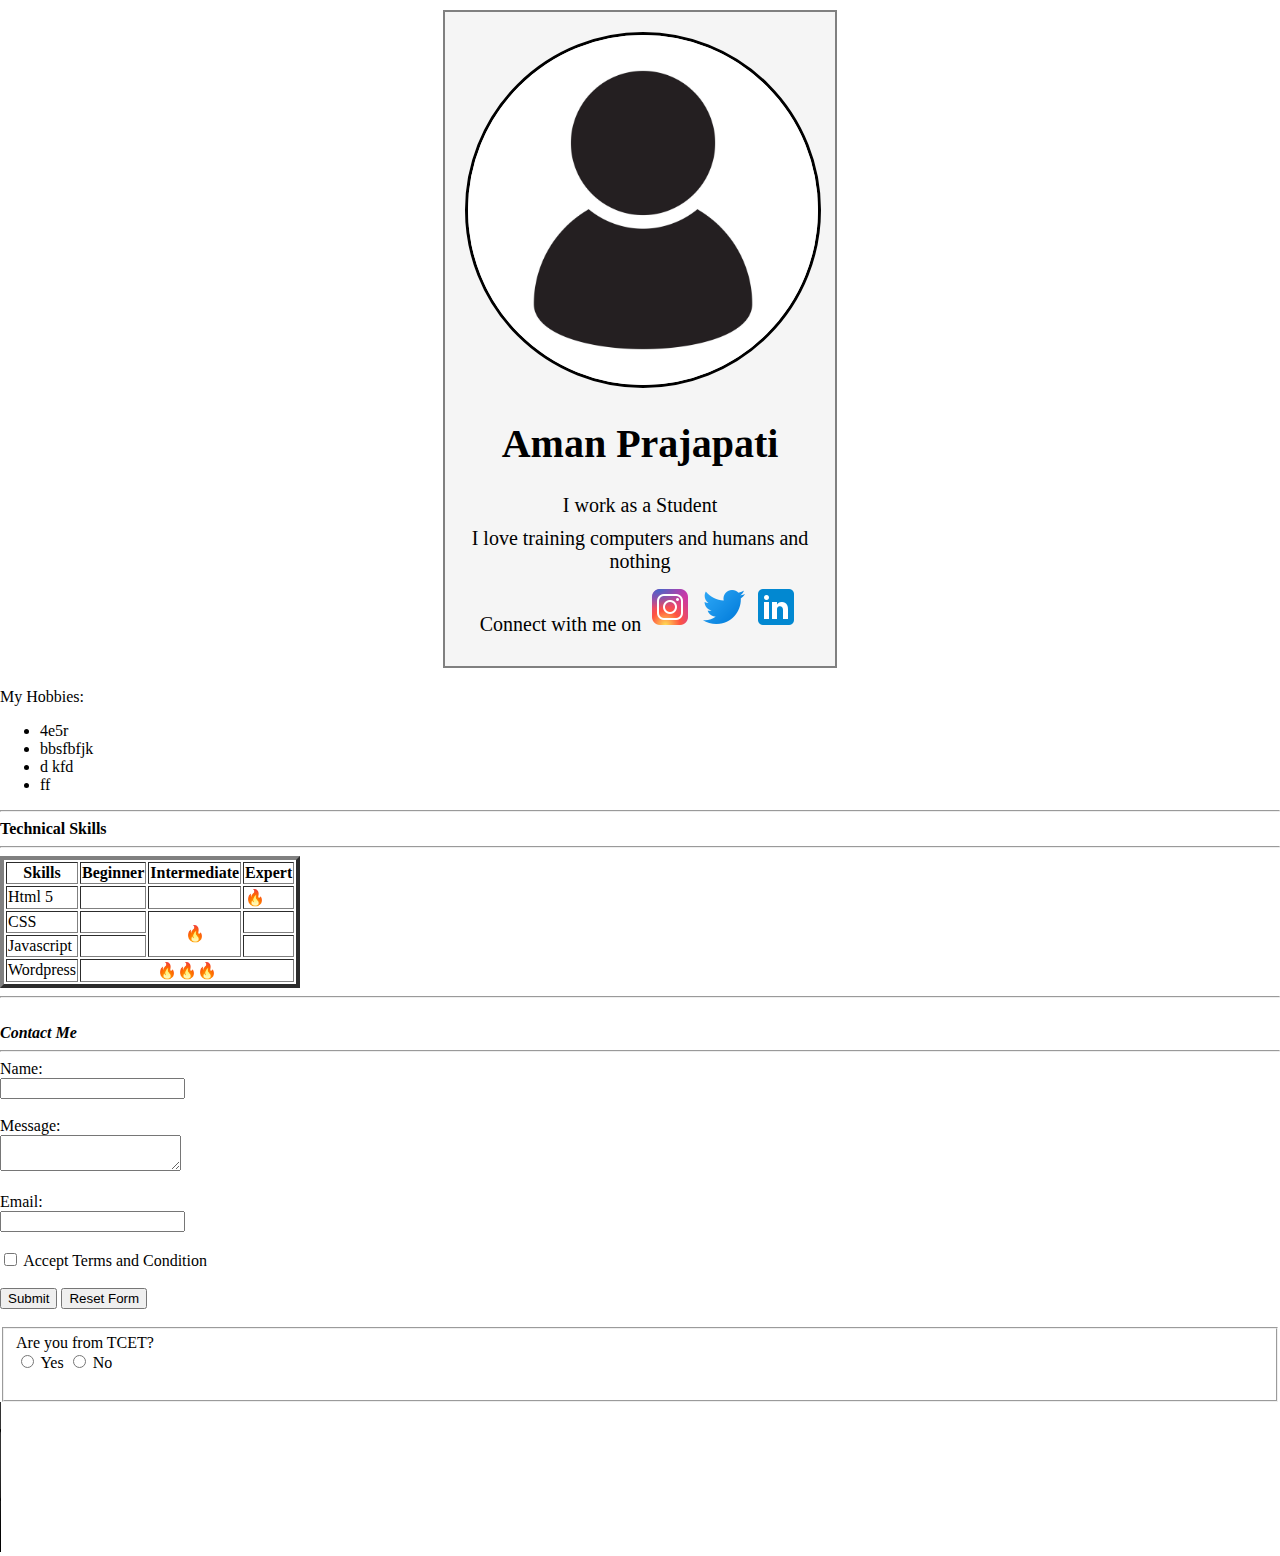
<file: INDEX.HTML>
<!DOCTYPE html>
<html lang="en">
<head>
    <meta charset="UTF-8">
    <meta name="viewport" content="width=device-width, initial-scale=1.0">
    <title>My Profile</title>
    <link rel="stylesheet" href="style1.css">
    <script></script>
</head>
<body>
    <div class="flexbox">
    <div class="profile-card">
    <img src="resources/profile-icon-design-free-vector.webp" alt="profile pic" width="50px" class="profile-img">
    <h1>
        Aman Prajapati
    </h1>
    <p>
        I work as a Student
    </p>
    <p>
        I love training computers and humans and nothing
    </p>
    <p>
        Connect with me on <a href="https://www.instagram.com/"><img src="resources/icons8-instagram-48 - Copy.png" alt="instagram"></a>
        <a href="https://twitter.com/"><img src="resources/icons8-twitter-48.png" alt="twitter"></a>
        <a href="https://in.linkedin.com/"><img src="resources/icons8-linkedin-48.png" alt="linkedin"></a>
    </p>
    </div>
</div>
    <p>
        My Hobbies:
        <ul>
            <li>4e5r</li>
            <li>bbsfbfjk</li>
            <li>d kfd</li>
            <li>ff</li>
        </ul>
    </p>
    <hr>

    <div>
        <strong>Technical Skills</strong><hr>
        <table border="4px">
            <tr>
                <th>Skills</th>
                <th>Beginner</th>
                <th>Intermediate</th>
                <th>Expert</th>
            </tr>
            <tr>
                <td>Html 5</td>
                <td></td>
                <td></td>
                <td>🔥</td>
            </tr>
            <tr >
                <td>CSS</td>
                <td></td>
                <td rowspan="2" align="center">🔥</td>
                <td></td>
            </tr>
            <tr>
                <td>Javascript</td>
                <td></td>
                <td></td>
            </tr>
            <tr>
                <td>Wordpress</td> 
                <td colspan="3" align="center">🔥🔥🔥</td>
            </tr>
        </table>
    </div>
    <div>
        <hr><br><em><strong>Contact Me</strong></em>
        <hr>
        <form action="thankyou.html">
            <label > Name:</label><br>
            <input><br><br>
            <label >Message:</label><br>
            <textarea required></textarea><br><br>
            <label >Email:</label><br>
            <input type="email"><br><br>
            <input type="checkbox">
            <label> Accept Terms and Condition</label><br><br>
            <button type="submit">Submit</button>
            <button type="reset">Reset Form</button>
            <br><br>
            <fieldset> 
            <label for="">Are you from TCET?</label><br>
            <input type="radio">
            <label for="">Yes</label>
            <input type="radio">
            <label for="">No</label><br><br>
            </fieldset>
        </form>
    </div>
    <video src="" controls>
        <p>
          Your browser doesn't support HTML video. Here is a
          <a href="">link to the video</a> instead.
        </p>
      </video>
      
</body> 
</html>
</file>
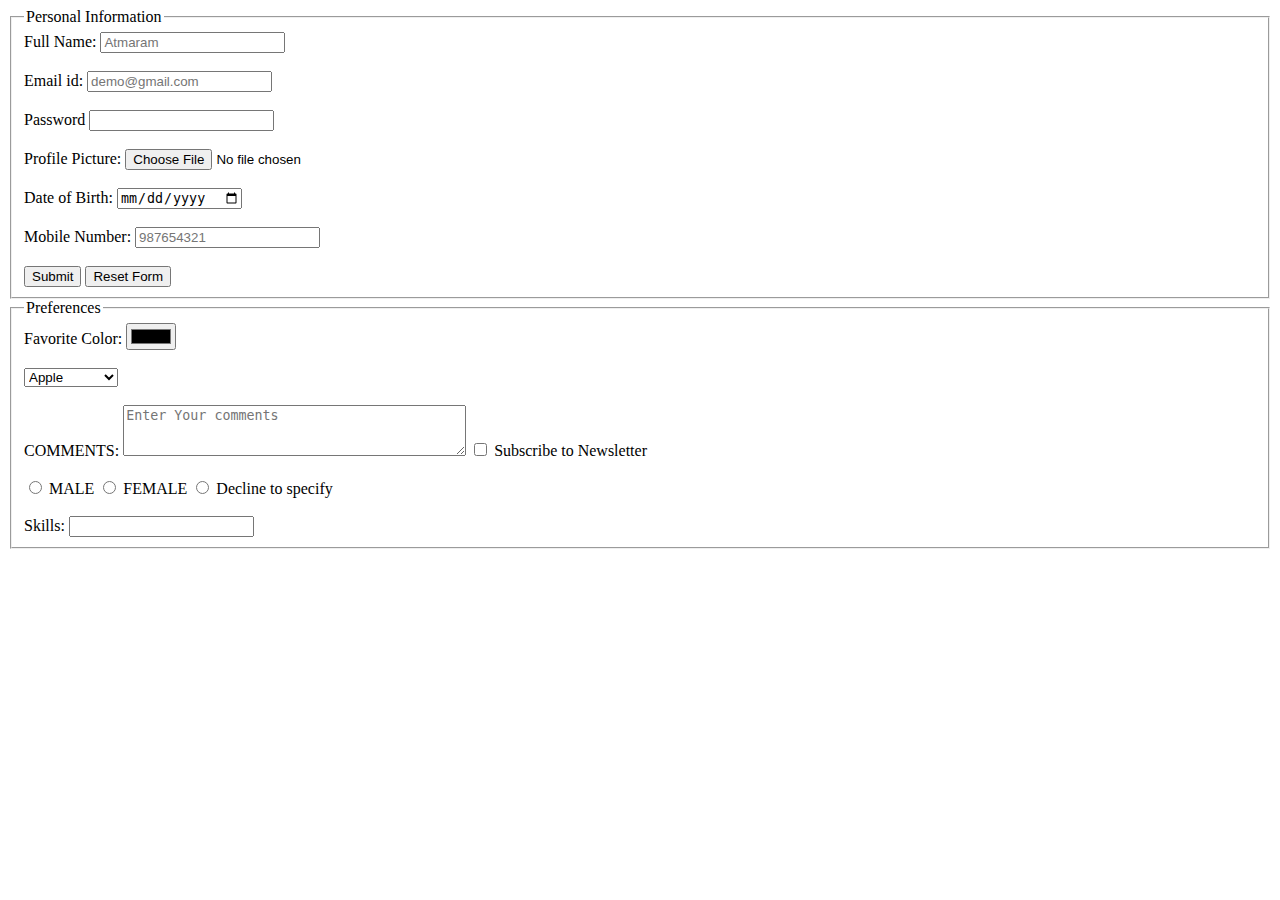
<file: forms.html>
<!DOCTYPE html>
<html lang="en">
<head>
    <meta charset="UTF-8">
    <meta name="viewport" content="width=device-width, initial-scale=1.0">
    <title>Learning about forms</title>
</head>
<body>
    <form action="./thankyou.html" method="POST" target="_blank">
        <fieldset>
            <legend>Personal Information</legend>
            <label for="name">Full Name:</label>
            <input type="text" id="name" placeholder="Atmaram" ><br><br>
            <label for="email">Email id:</label>
            <input type="email" id="email" placeholder="demo@gmail.com"><br><br>
            <label for="password">Password</label>
            <input type="password" id="password" required><br><br>
            <label for="profile-icon-design-free-vector">Profile Picture:</label>
            <input type="file" id="profile-icon-design-free-vector" required><br><br>
            <label for="dob">Date of Birth:</label>
            <input type="date" id="dob" required><br><br>
            <label for="phone">Mobile Number:</label>
            <input type="number" id="phone" placeholder="987654321" required><br><br>
            <button type="submit">Submit</button>
            <button type="reset">Reset Form</button>
        </fieldset> 
        <fieldset>
            <legend>Preferences</legend>
            <label for="color">Favorite Color:</label>
            <input type="color" id="color"><br><br>
            <label for="fruit"></label>
            <select id="fruit" required>
                <option value="apple">Apple</option>
                <option value="Banana">Banana</option>
                <option value="Orange">Orange</option>
                <option value="apple">Kiwi</option>
                <option value="Banana">Watermelon</option>
                <option value="Orange">Grapes</option>
            </select><br><br>
            <label for="comments">COMMENTS:</label>
            <textarea id="comments" cols="40" rows="3" placeholder="Enter Your comments"></textarea>
            <label for="checkbox">
                <input type="checkbox" value="YES">
                Subscribe to Newsletter
            </label><br><br>
            <label for="GENDER">
                <input type="radio" name="GENDER" id="MALE">
                MALE
            </label>
            <label for="GENDER">
                <input type="radio" name="GENDER" id="FEMALE">
                FEMALE
            </label>
            <label for="GENDER">
                <input type="radio" name="GENDER" id="others">
                Decline to specify
            </label><br><br>
            <label for="skills">Skills:</label>
            <input type="text" id="skills" list="skills-list" required>
            <datalist id="skills-list">
                <option value="HTML">
                <option value="CSS">
                <option value="Javascript">
                <option value="Python">
            </datalist>
        </fieldset> 
    </form>
</body>
</html>
</file>
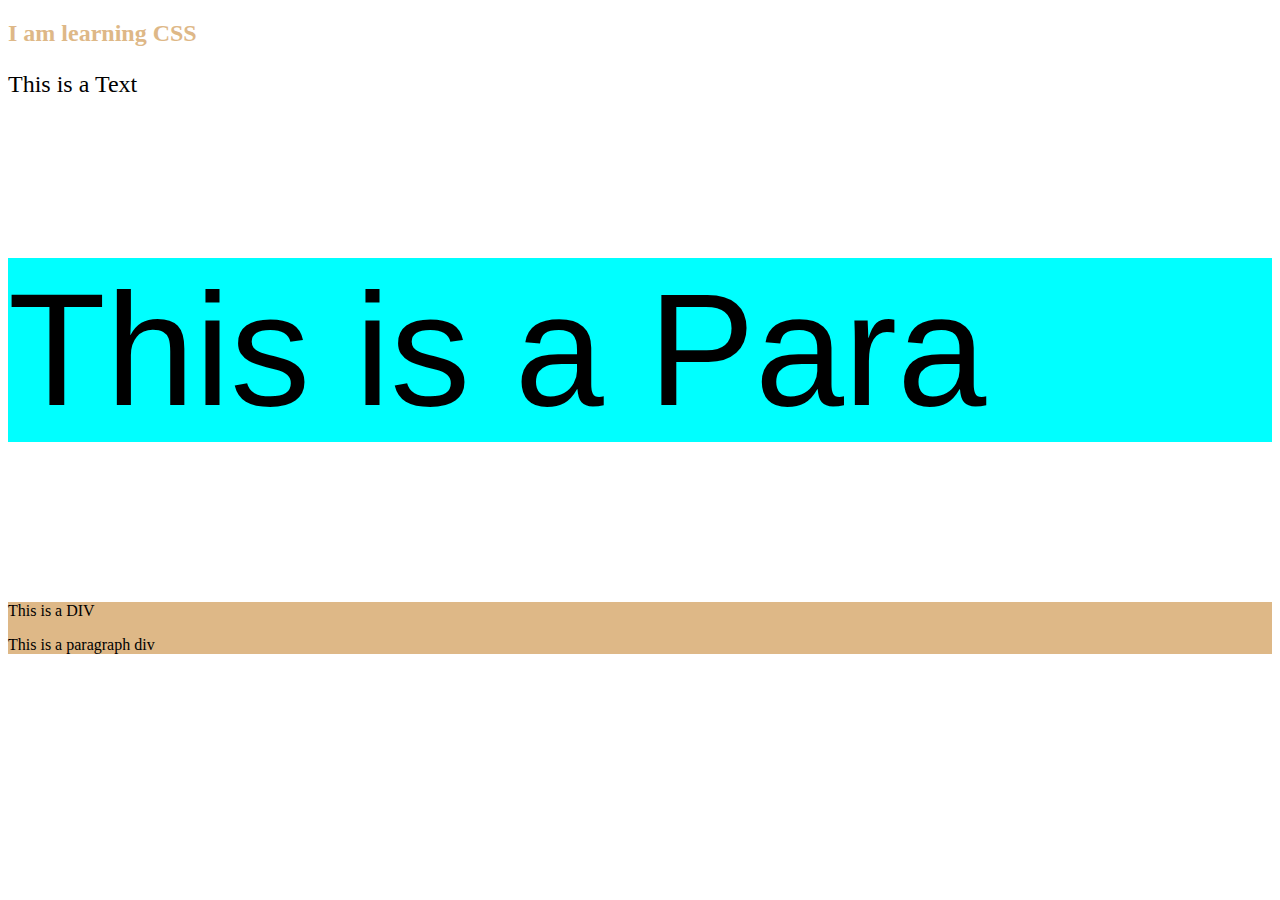
<file: learncs.html>
<!DOCTYPE html>
<html lang="en">
<head>
    <meta charset="UTF-8">
    <meta name="viewport" content="width=device-width, initial-scale=1.0">
    <title>Learning Css</title>
</head>
<body>
    <h2 style="color: burlywood;">I am learning CSS</h2>
    <p style="font-size: x-large;">This is a Text</p>
    <p style="background-color: aqua; font: 10em sans-serif;">This is a Para</p>
    <div style="border: 3em; border-top: 1em; border-left: 3em; background-color: burlywood;">
        This is a DIV <br>
        <p>This is a paragraph div</p>
    </div>
</body>
</html>
</file>
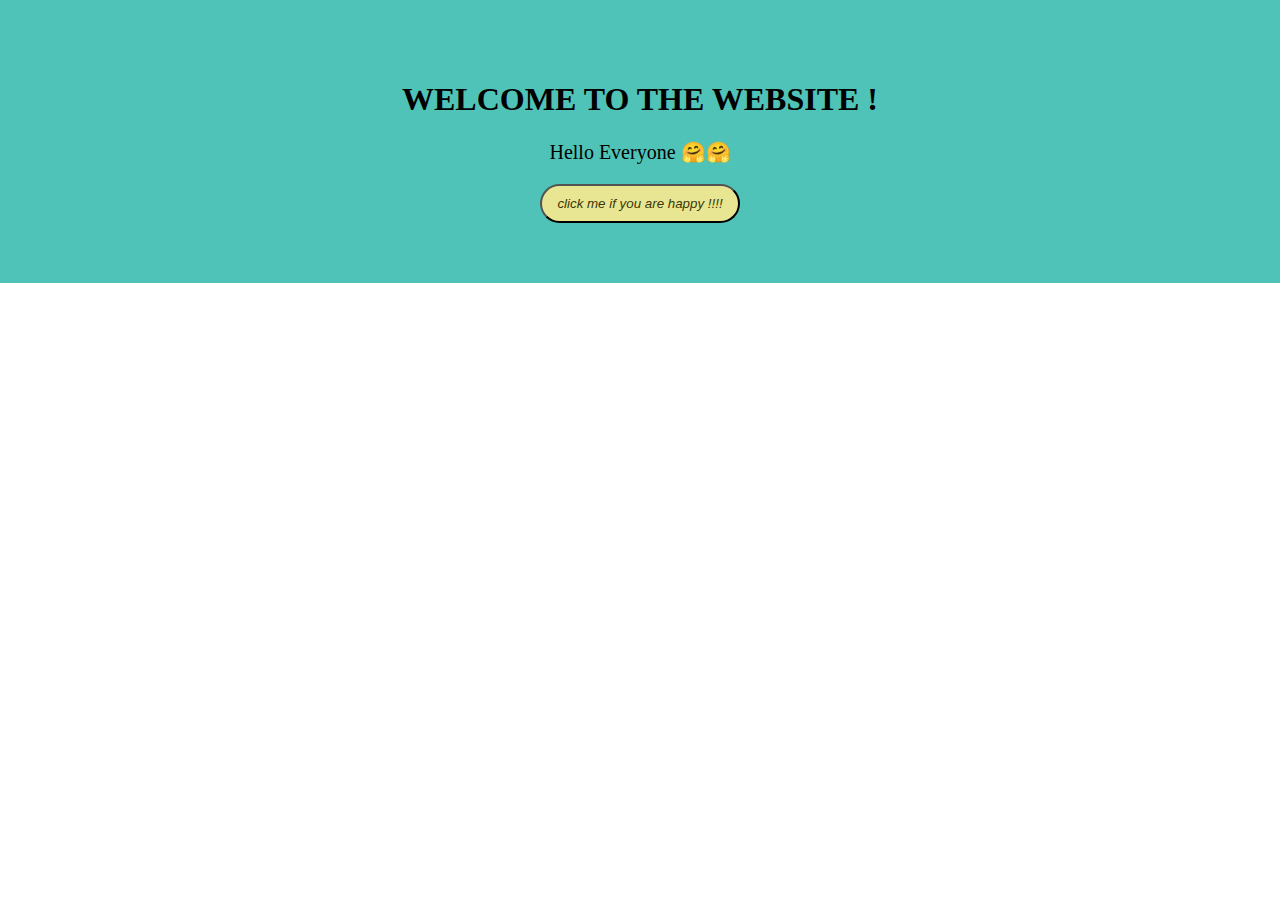
<file: learning.html>
<!DOCTYPE html>
<html lang="en">
<head>
    <title>learning CSS </title>
    <link rel="stylesheet" href="style.css">
</head>
<body>
    <div>
<h1 >WELCOME TO THE WEBSITE !</h1>
<p >Hello Everyone 🤗🤗</p>
<button >
 click me if you are happy !!!!</button>
    </div>
</body>
</html>
</file>
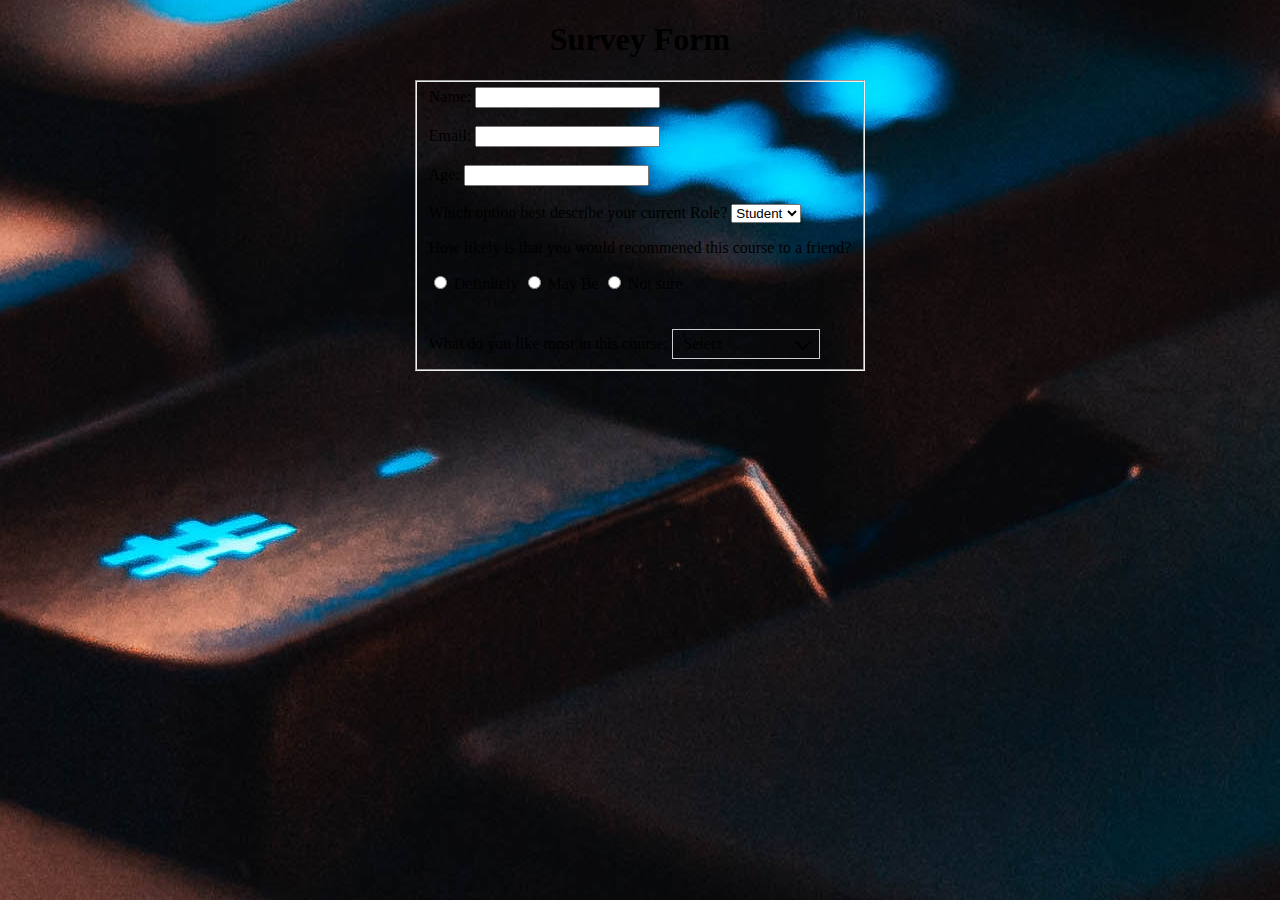
<file: survey.html>
<!DOCTYPE html>
<html lang="en">
<head>
    <meta charset="UTF-8">
    <meta name="viewport" content="width=device-width, initial-scale=1.0">
    <title>Survey Form</title>
    <style>
      *{
        ::selection{
          background-color: red;
          color: #ccc;
        }
      }
body{
  background:url(resources/christian-wiediger-WkfDrhxDMC8-unsplash.jpg) no-repeat center fixed;
}
.heading{
  text-align: center;
}
.container{
  display: flex;
  justify-content: center;
}
.dropdown-check-list {
  display: inline-block;
}

.dropdown-check-list .anchor {
  position: relative;
  cursor: pointer;
  display: inline-block;
  padding: 5px 50px 5px 10px;
  border: 1px solid #ccc;
  width: 86px;
}

.dropdown-check-list .anchor:after {
  position: absolute;
  content: "";
  border-left: 2px solid black;
  border-top: 2px solid black;
  padding: 5px;
  right: 10px;
  top: 20%;
  -moz-transform: rotate(-135deg);
  -ms-transform: rotate(-135deg);
  -o-transform: rotate(-135deg);
  -webkit-transform: rotate(-135deg);
  transform: rotate(-135deg);
}

.dropdown-check-list .anchor:active:after {
  right: 8px;
  top: 21%;
}

.dropdown-check-list ul.items {
  padding: 2px;
  display: none;
  margin: 0;
  border: 1px solid #ccc;
  border-top: none;
  height: 50px;
  width: 142px;
}

.dropdown-check-list ul.items li {
  list-style: none;
  position: absolute;
}
#two{
  margin-top: 15px;
}
#three{
  margin-top: 30px;
}

.dropdown-check-list.visible .anchor {
  color: #0094ff;
}

.dropdown-check-list.visible .items {
  display: block;
}
    </style>
</head>
<body>  <div class="heading"> <h1>Survey Form</h1></div>
  <div class="container">
   
    
    
    <div>
    <form action="thankyou.html">
      <fieldset>
        <label > Name:</label>
        <input><br><br>
        <label >Email:</label>
        <input type="email"><br><br
        <label> Age: </label>
        <input type="number"><br><br>
        <label for="">Which option best describe your current Role?</label>
        <select name="" id="">
            <option value="Student">Student</option>
            <option value="Teacher">Teacher</option>
            <option value="Hod">HOD</option>
            <option value="others">Others</option>
        </select>
        <div>
            <p>How likely is that you would recommened this course to a friend?</p>

        <label for="rating">
            
            <input type="radio" name="rating" id="Definitely">
            Definitely
        </label>
        <label for="rating">
            <input type="radio" name="rating" id="May Be">
            May Be
        </label>
        <label for="rating">
            <input type="radio" name="rating" id="Not sure">
            Not sure
        </label><br><br>
    </div>
<br>
    <span>
        What do you like most in this course:
      </span>
    
    <span id="list1" class="dropdown-check-list" tabindex="100">
        <span class="anchor">Select </span>
        <ul class="items">
          <li id="one"><input type="checkbox" />Front-End Projects </li>
          <li id="two"><input type="checkbox" />Back-End Projects</li>
          <li id="three"><input type="checkbox" />Data Visualisation</li>
        </ul>
      </span>
  
</form>
</div>
</div>
<script>
       var checkList = document.getElementById('list1');
checkList.getElementsByClassName('anchor')[0].onclick = function(evt) {
  if (checkList.classList.contains('visible'))
    checkList.classList.remove('visible');
  else
    checkList.classList.add('visible');
}
    </script>
</body>
</html>
</file>
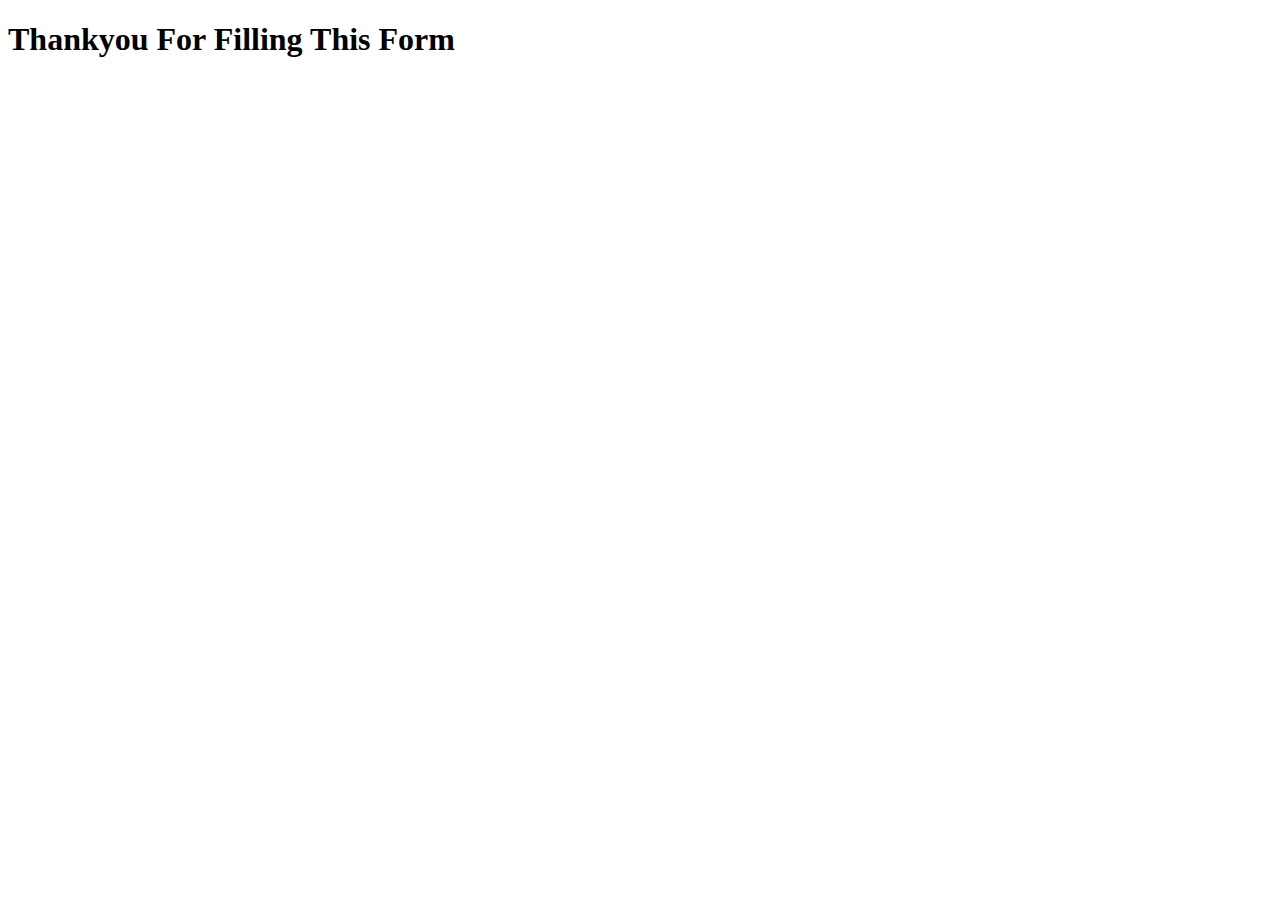
<file: thankyou.html>
<!DOCTYPE html>
<html lang="en">
<head>
    <meta charset="UTF-8">
    <meta name="viewport" content="width=device-width, initial-scale=1.0">
    <title>Document</title>
</head>
<body>
        <h1>Thankyou For Filling This Form</h1>
</body>
</html>
</file>
<file: style1.css>
body{
    margin: 0;
}
.profile-card{
    
    text-align: center;
    width: 350px;
    padding: 20px;
    border: 2px solid grey;
    margin: 10px;
    font-size: 20px;
    background-color: whitesmoke;
}
.flexbox{
    display: flex;
    justify-content: center;
    
}
.profile-img{
    width: 100%;
    border-radius: 50%;
    border: 3px solid black;
    object-fit: cover;
}
h2,p{
    margin-top: 10px;
    margin-bottom: 10px;
}
.profile-card:hover{
    color: blue;
    opacity: 0.5;
    cursor:pointer ;
}
</file>
<file: style.css>
body{
    margin: 0;
}

div{
    background-color: #4fc3b7;
    padding: 60px; 
    text-align: center;
}
h1{
    color: rgb(0, 0, 0);
}
p{
    font-size: 20px;
}
button{
    background-color: #e8e693;
    color: rgb(59, 54, 5); 
    padding: 10px 15px;
    border-radius: 24px;
    font-style: italic;
}
</file>
